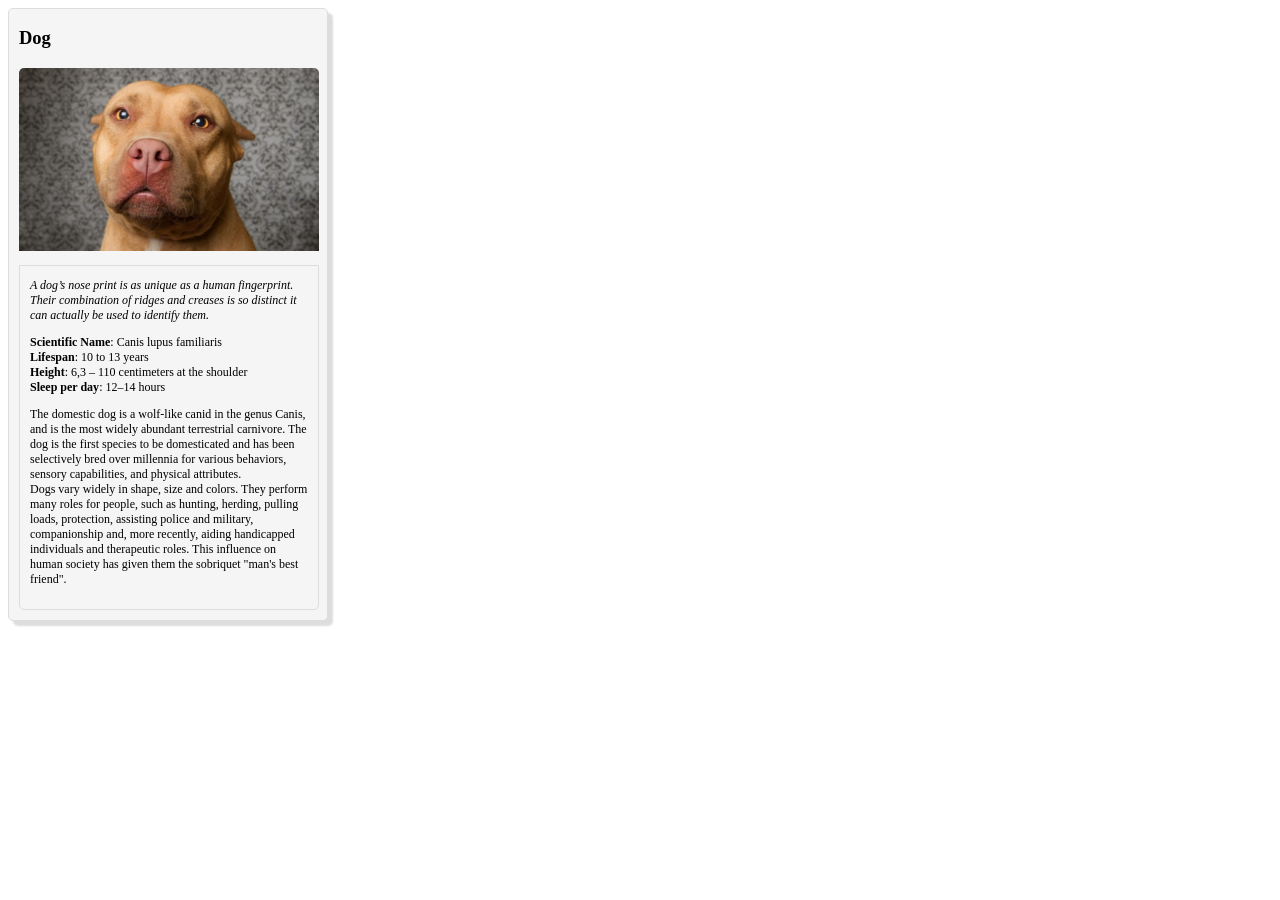
<file: index.html>
<!DOCTYPE html>
<html>

<head>
	<meta charset="utf-8">
	<title>Animal Trading Cards</title>
	<link href="styles.css" rel="stylesheet">
</head>

<body>
	<div class="card">
		<!-- your favorite animal's name goes here -->
		<h1 class="animal-name">Dog</h1>
		<!-- your favorite animal's image goes here -->
		<!-- Image source: https://stluciatimes.com/2017/02/06/slaps-dont-blame-pit-bulls/ -->
		<img src="pit-bull-dog-breed.jpg" alt="brown pit bull" class="dog-image">
		<div class="information">
			<!-- your favorite animal's interesting fact goes here -->
			<p class="interesting-fact">A dog’s nose print is as unique as a human fingerprint. Their combination of ridges and creases is so distinct it can
				actually be used to identify them.</p>
			<ul>
				<!-- your favorite animal's list items go here -->
				<li>
					<span>Scientific Name</span>: Canis lupus familiaris</li>
				<li>
					<span>Lifespan</span>: 10 to 13 years</li>
				<li>
					<span>Height</span>: 6,3 – 110 centimeters at the shoulder</li>
				<li>
					<span>Sleep per day</span>: 12–14 hours</li>
			</ul>
			<!-- your favorite animal's description goes here -->
			<p>The domestic dog is a wolf-like canid in the genus Canis, and is the most widely abundant terrestrial carnivore. The dog
				is the first species to be domesticated and has been selectively bred over millennia for various behaviors, sensory capabilities,
				and physical attributes.
				<br> Dogs vary widely in shape, size and colors. They perform many roles for people, such as hunting, herding, pulling loads,
				protection, assisting police and military, companionship and, more recently, aiding handicapped individuals and therapeutic
				roles. This influence on human society has given them the sobriquet "man's best friend".
			</p>
		</div>
	</div>
</body>

</html>
</file>
<file: styles.css>
/* add your CSS here */

/*Card*/

* {
    box-sizing: border-box;
}

body {
    font-family: "times new roman", serif;
}

.card {
    width: 320px;
    border: 0.5px solid #ddd;
    box-shadow: 5px 5px 2px 0 #ddd;
    padding: 0 10px 10px;
    background-color: #f5f5f5;
    border-radius: 5px;
}

/*Title*/

.animal-name {
    font-size: 18.5px;
    line-height: 34px;
}

/*Image*/

.dog-image {
    width: 300px;
    border-radius: 5px 5px 0 0;
}

/*Information*/

.information {
    border: 0.5px solid #ddd;
    width: 300px;
    padding: 0 10px 10px;
    font-size: 12px;
    border-radius: 0 0 5px 5px;
    margin-top: 10px;
}

.information ul {
    list-style-type: none;
    padding: 0;
}

.information span {
    font-weight: bold;
}

.interesting-fact {
    font-style: italic;
}
</file>
